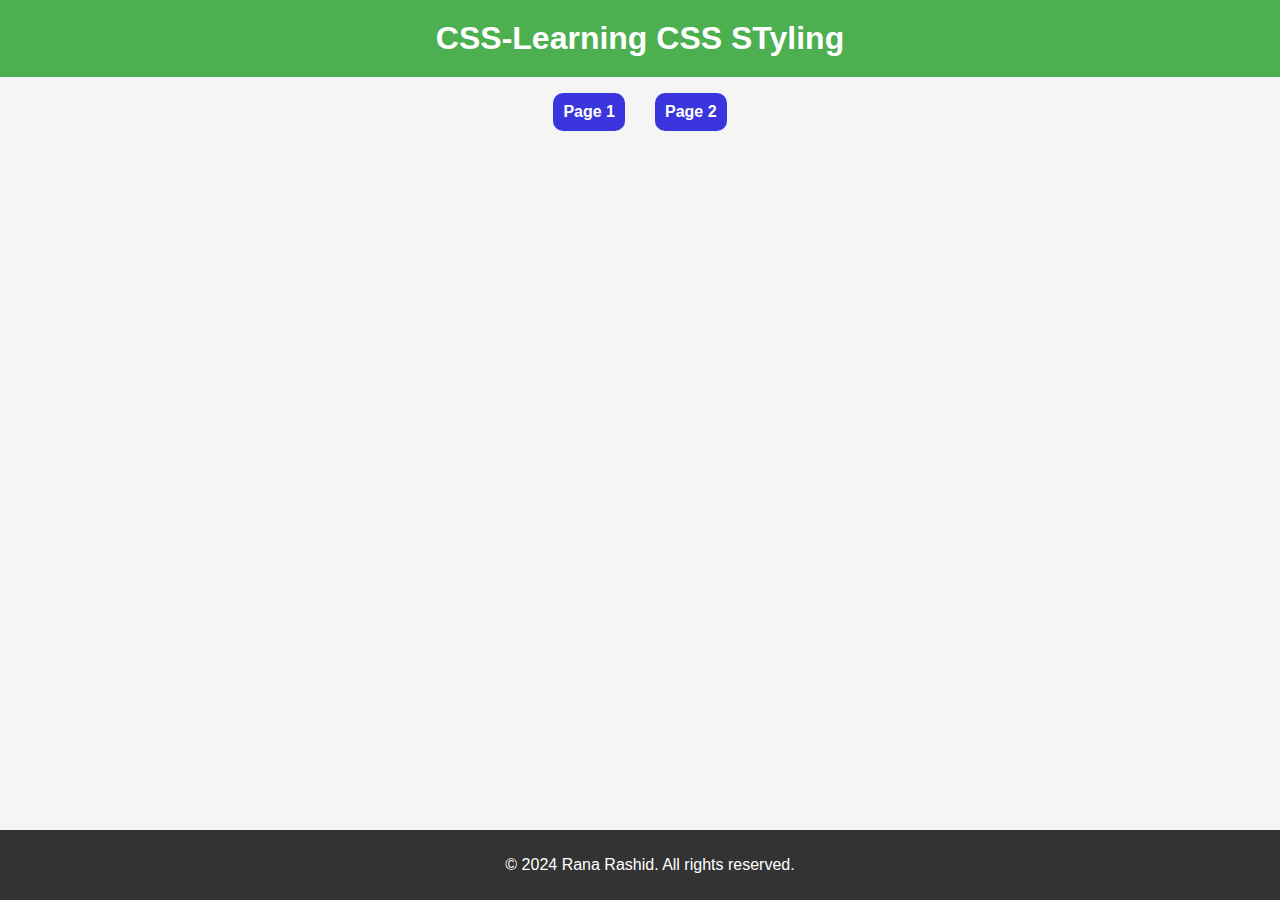
<file: index.html>
<!DOCTYPE html>
<html lang="en">
<head>
    <meta charset="UTF-8">
    <meta name="viewport" content="width=device-width, initial-scale=1.0">
    <link rel="stylesheet" href="style.css">
    <title>Landing Page</title>
</head>
<body>
    <header>
        <h1>CSS-Learning CSS STyling</h1>
    </header>
    <nav>
        <ul>
            <li><a href="Task-1/index.html">Page 1</a></li>
            <li><a href="Task-2/index.html">Page 2</a></li>
        </ul>
    </nav>
    
    <footer>
        <p>&copy; 2024 Rana Rashid. All rights reserved.</p>
    </footer>
</body>
</html>
</file>
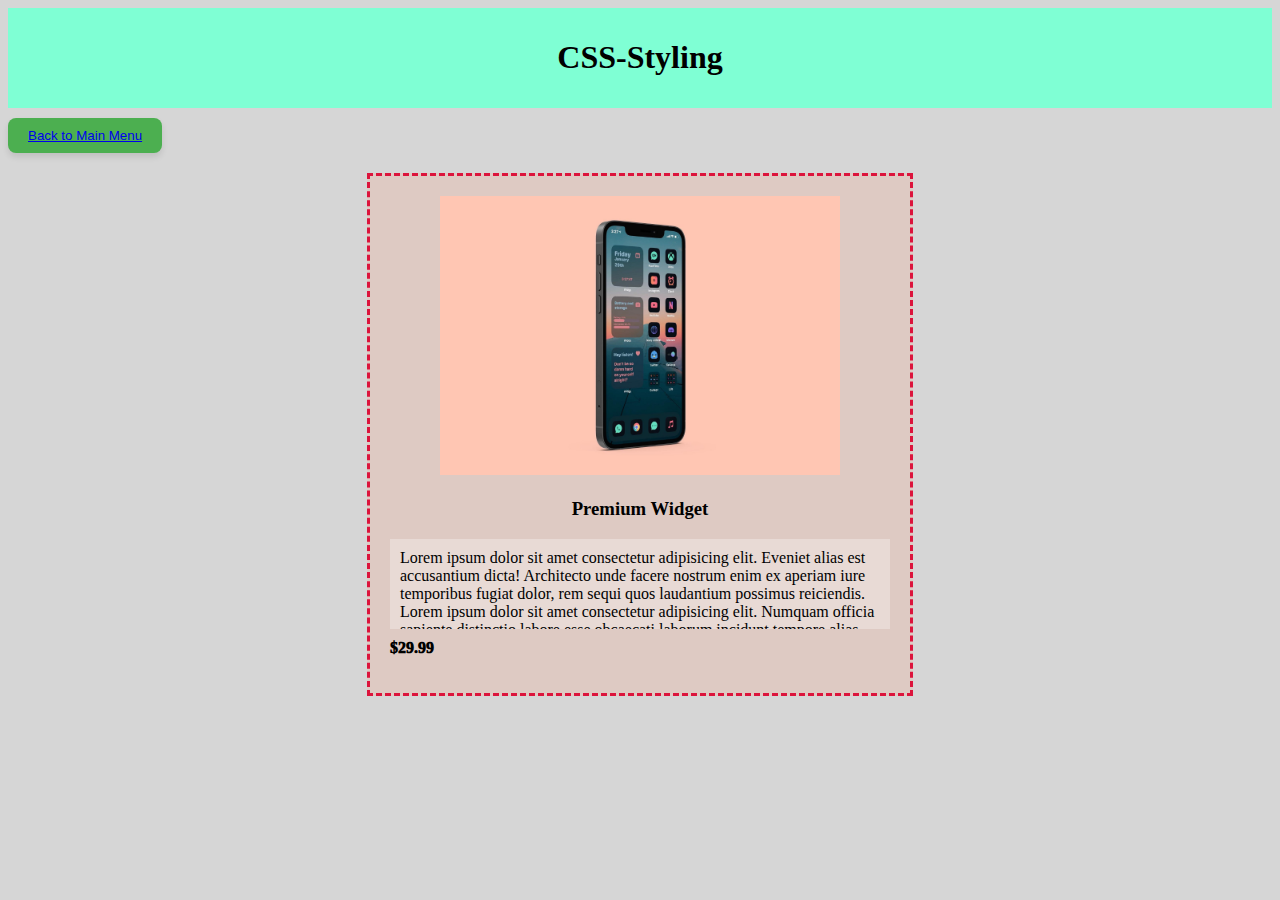
<file: Task-1/index.html>
<!DOCTYPE html>
<html lang="en">

<head>
    <meta charset="UTF-8">
    <meta name="viewport" content="width=device-width, initial-scale=1.0">
    <link rel="stylesheet" href="style.css">
    <title>Premium Widget</title>
</head>

<body>
    <header>
        <h1>
            CSS-Styling
        </h1>

    </header>
    <div class="btn-container">
        <button class="btn"><a href="../index.html">Back to Main Menu</a></button>
    </div>
    <main>
        <img src="1_41FIpxSl304fT2IMnPoKVw.jpg" alt="">
        <div>
            <h3>Premium Widget</h3>
            <p class="detail">Lorem ipsum dolor sit amet consectetur adipisicing elit. Eveniet alias est accusantium
                dicta! Architecto
                unde facere nostrum enim ex aperiam iure temporibus fugiat dolor, rem sequi quos laudantium possimus
                reiciendis. Lorem ipsum dolor sit amet consectetur adipisicing elit. Numquam officia sapiente distinctio
                labore esse obcaecati laborum incidunt tempore alias deserunt! Mollitia, quidem veritatis. Repellendus
                delectus eos reiciendis earum molestias et. </p>
        </div>
        <p class="price">
            $29.99
        </p>

    </main>
</body>

</html>
</file>
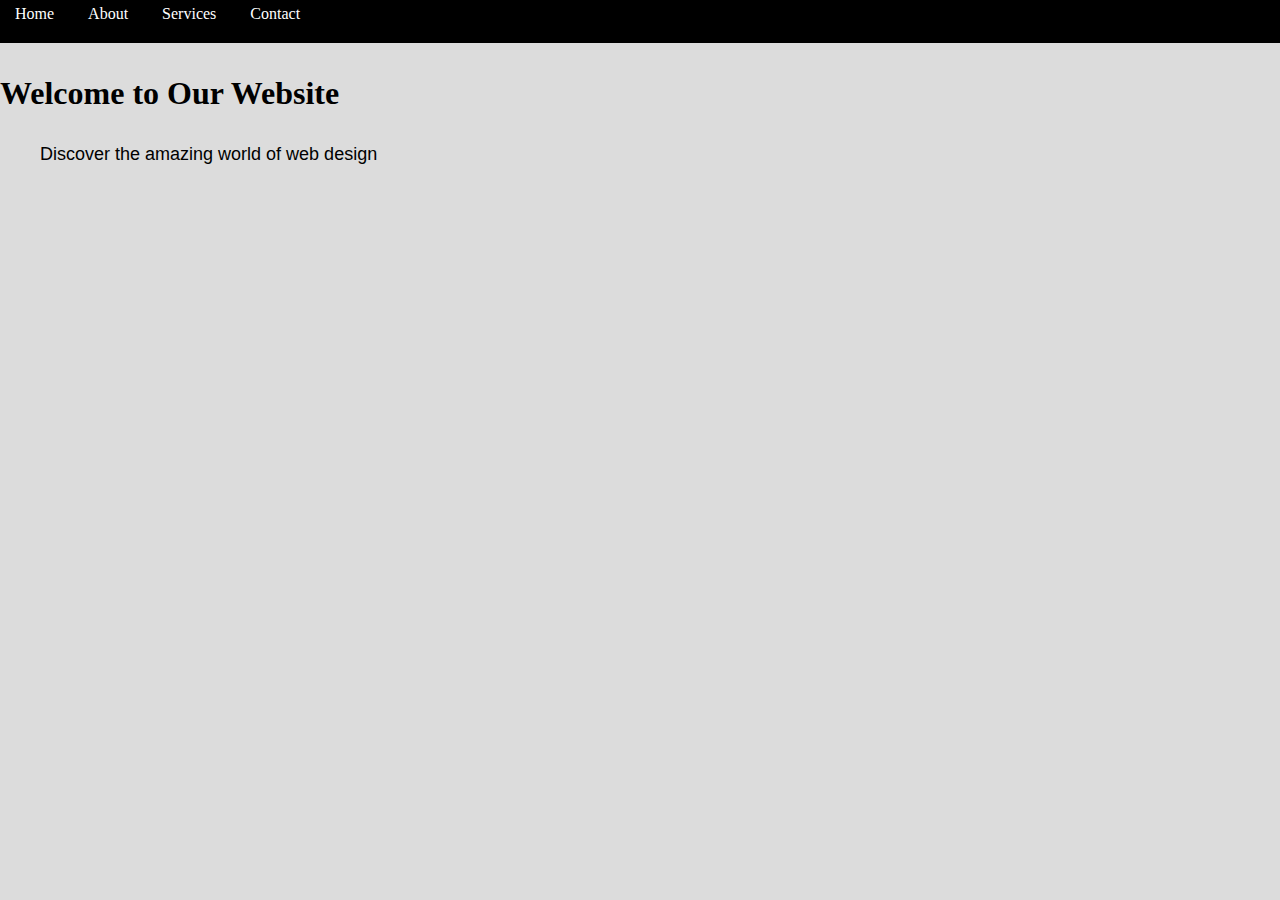
<file: Task-2/index.html>
<!DOCTYPE html>
<html lang="en">
<head>
    <meta charset="UTF-8">
    <meta name="viewport" content="width=device-width, initial-scale=1.0">
    <link rel="stylesheet" href="style.css">
    <title>Website</title>
</head>
<body>
    <div class="header">
        <ul>
            <li><a href="#">Home</a></li>
            <li><a href="#">About</a></li>
            <li><a href="#">Services</a></li>
            <li><a href="#">Contact</a></li>
            <!-- <li>About</li> -->
            <!-- <li>Services</li> -->
            <!-- <li>Contact</li> -->
        </ul>
    </div>
    <div >
        <p class="main">
            Welcome to Our Website
        </p>
            
    </div>
    <p class="text"> Discover the amazing world of web design</p>
</body>
</html>
</file>
<file: style.css>
/* General styles */
body {
    font-family: Arial, sans-serif;
    margin: 0;
    padding: 0;
    box-sizing: border-box;
    background-color: #f5f5f5;
    color: #333;
}

/* Header styles */
header {
    background-color: #4CAF50;
    color: white;
    padding: 20px;
    text-align: center;
}

header h1 {
    margin: 0;
}

nav ul {
    list-style-type: none;
    padding: 0;
    display: flex;
    justify-content: center;
}

nav ul li {
    background-color: rgb(58, 53, 221);
    border-radius: 10px;
    padding: 10px;
    margin: 0 15px;
}

nav ul li a {
    color: white;
    text-decoration: none;
    font-weight: bold;
}

nav ul li a:hover {
    text-decoration: underline;
}



/* Footer styles */
footer {
    background-color: #333;
    color: white;
    text-align: center;
    padding: 10px;
    position: fixed;
    width: 100%;
    bottom: 0;
}
</file>
<file: Task-1/style.css>
body{
    text-align: center;
    background-color: #3333;
}
header{
    padding: 10px;
    background-color: aquamarine;
}

.btn-container {
    display: flex;
    justify-content: flex-start; /* Align items to the start (left) */
    margin: 10px 0; /* Spacing around the button container */
}

.btn {
    padding: 10px 20px; /* Padding inside the button */
    background-color: #4CAF50; /* Button background color */
    color: white; /* Button text color */
    border: none; /* Remove button border */
    cursor: pointer; /* Change cursor on hover */
    border-radius: 8px; /* Add rounded corners */
    box-shadow: 0 4px 6px rgba(0, 0, 0, 0.1); /* Add shadow */
    transition: background-color 0.3s ease, box-shadow 0.5s ease; /* Smooth transition */
    text-align: center; /* Center text inside the button */
}

.btn:hover {
    background-color: #cdf3cf; /* Change background color on hover */
    box-shadow: 0 6px 8px rgba(0, 0, 0, 0.3); /* Enhance shadow on hover */
    color: #4CAF50;
}

/* .btn:active { */
    /* background-color: #3e8e41; Darker background when active */
    /* box-shadow: 0 2px 4px rgba(0, 0, 0, 0.1); Reduce shadow on active */
    /* transform: translateY(4px); Move button down slightly */
/* } */
main {
    display: inline-block;
    border-style: dashed;
    border-color: crimson;
    padding: 20px;
    margin: 10px auto; 
    min-width: 100px; 
    max-width: 500px; 
    width: 80%;
    background-color: rgb(222, 202, 195);
     
}

img {
    width: 80%; 
    min-width: 100px; 
    max-width: 100%; 
}

.detail {
    background-color: rgba(255, 255, 255, 0.3);
    height: 70px;
    overflow-y: scroll;
    margin: 10px 0; 
    text-align: left;
    min-width: 100px; 
    max-width: 100%; 
    padding: 10px; 
}

.price {
    text-align: left;
    font-weight: 1000;
    margin-top: 10px; 
}
</file>
<file: Task-2/style.css>
body {
    background-color: gainsboro;
    margin: 0px;
}

.header {
    background-color: black;
    padding-top: 5px;
    padding-bottom: 20px;
}

ul {
    color: white;
    list-style: none;
    padding: 0; 
    margin: 0; 
}

li {
    display: inline;
    margin: 15px;
}

li a {
    color: white;
    text-decoration: none;
    position: relative;
    padding: 5px 0; /* Add padding for spacing */
}

li a::before {
    content: '';
    position: absolute;
    width: 0;
    height: 2px;
    bottom: 0;
    left: 0;
    background-color: white;
    visibility: hidden;
    transition: all 0.3s ease-in-out;
}

li a:hover::before {
    visibility: visible;
    width: 100%;
}

li a:hover {
    color: white; /* Ensure color stays white on hover */
}

.main {
    font-size: xx-large;
    font-weight: bold;
}

.text {
    margin-left: 40px;
    font-size: large;
    font-family: 'Gill Sans', 'Gill Sans MT', Calibri, 'Trebuchet MS', sans-serif;
}
</file>
